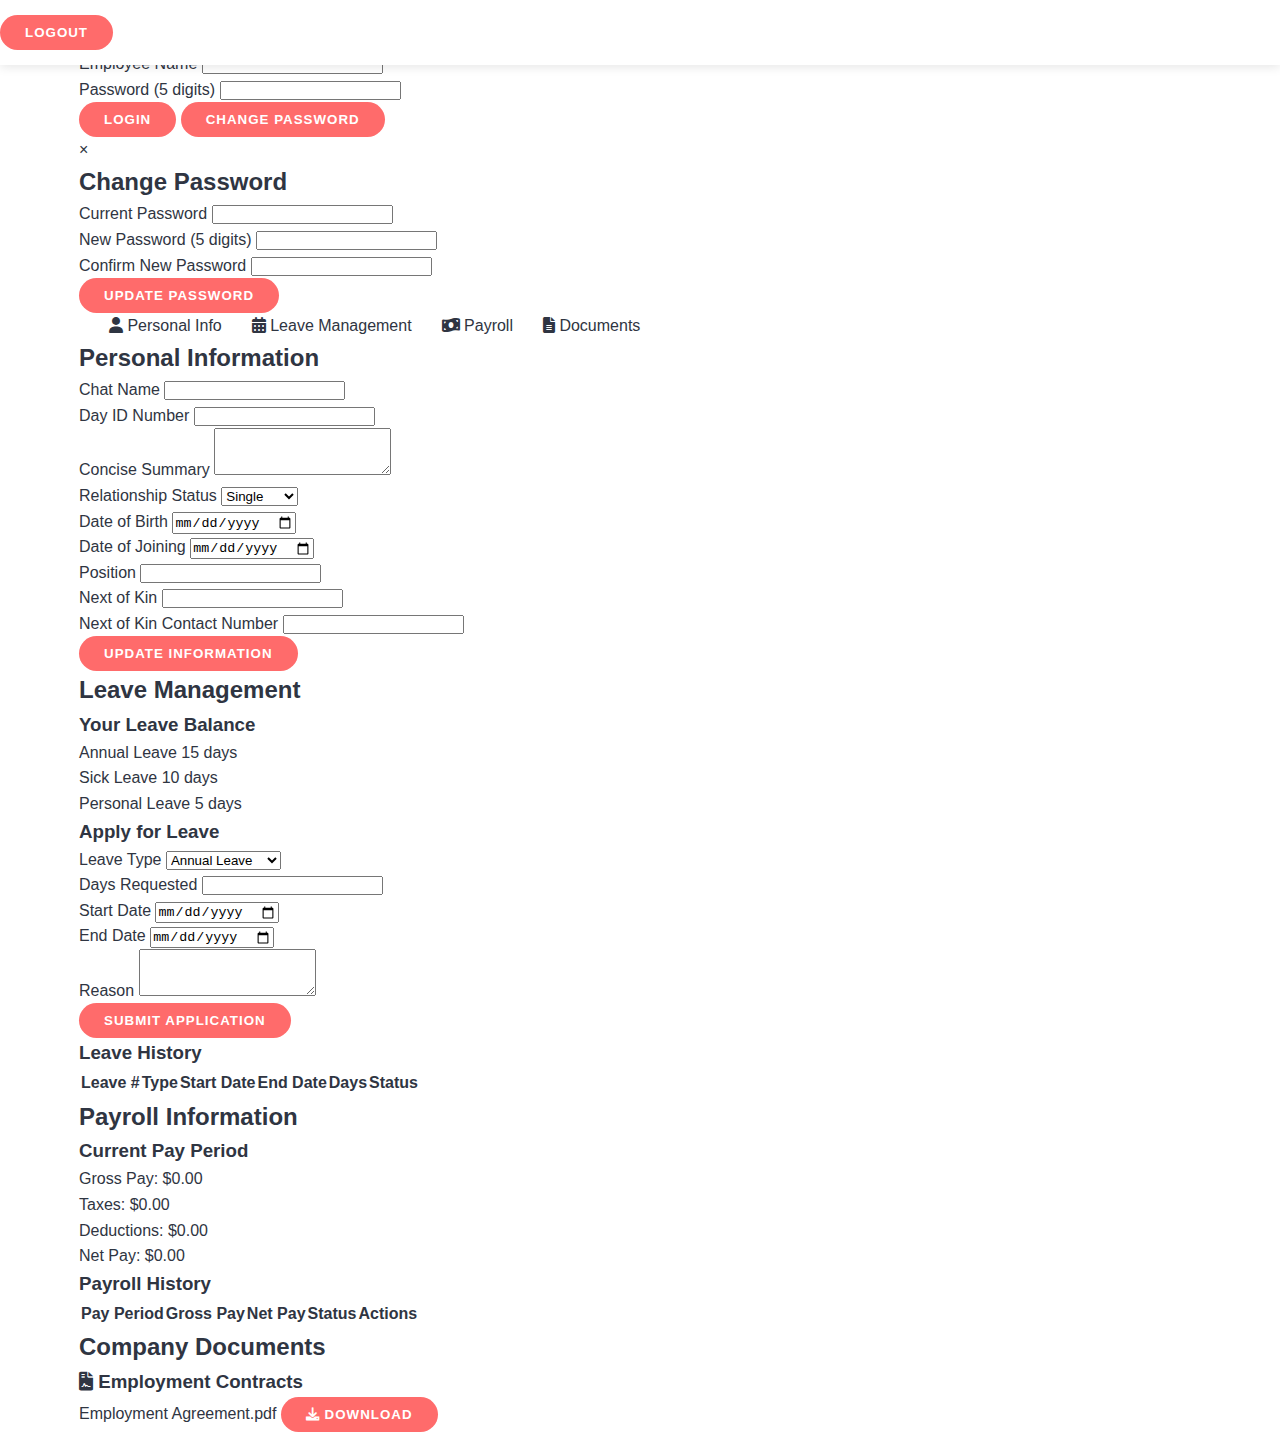
<file: mbuche portal.html>
<!DOCTYPE html>
<html lang="en">
<head>
    <meta charset="UTF-8">
    <meta name="viewport" content="width=device-width, initial-scale=1.0">
    <title>Employee Self-Service Portal</title>
    <link rel="stylesheet" href="https://cdnjs.cloudflare.com/ajax/libs/font-awesome/6.0.0/css/all.min.css">
    <link rel="stylesheet" href="styles.css">
</head>
<body>
    <div class="container">
        <!-- Login Screen -->
        <div id="login-screen" class="screen active">
            <div class="login-container">
                <h1>Employee Portal</h1>
                <form id="login-form">
                    <div class="form-group">
                        <label for="username">Employee Name</label>
                        <input type="text" id="username" required>
                    </div>
                    <div class="form-group">
                        <label for="password">Password (5 digits)</label>
                        <input type="password" id="password" pattern="\d{5}" title="5-digit number" required>
                    </div>
                    <button type="submit" class="btn">Login</button>
                    <button type="button" id="change-password-btn" class="btn secondary">Change Password</button>
                </form>
            </div>
        </div>

        <!-- Change Password Modal -->
        <div id="change-password-modal" class="modal">
            <div class="modal-content">
                <span class="close">&times;</span>
                <h2>Change Password</h2>
                <form id="change-password-form">
                    <div class="form-group">
                        <label for="current-password">Current Password</label>
                        <input type="password" id="current-password" required>
                    </div>
                    <div class="form-group">
                        <label for="new-password">New Password (5 digits)</label>
                        <input type="password" id="new-password" pattern="\d{5}" required>
                    </div>
                    <div class="form-group">
                        <label for="confirm-password">Confirm New Password</label>
                        <input type="password" id="confirm-password" required>
                    </div>
                    <button type="submit" class="btn">Update Password</button>
                </form>
            </div>
        </div>

        <!-- Main Dashboard -->
        <div id="dashboard" class="screen">
            <header>
                <div class="user-info">
                    <span id="welcome-message"></span>
                    <button id="logout-btn" class="btn secondary">Logout</button>
                </div>
            </header>

            <div class="dashboard-container">
                <nav class="sidebar">
                    <ul>
                        <li class="active" data-section="personal-info"><i class="fas fa-user"></i> Personal Info</li>
                        <li data-section="leave-management"><i class="fas fa-calendar-alt"></i> Leave Management</li>
                        <li data-section="payroll"><i class="fas fa-money-bill-wave"></i> Payroll</li>
                        <li data-section="documents"><i class="fas fa-file-alt"></i> Documents</li>
                    </ul>
                </nav>

                <main class="content-area">
                    <!-- Personal Information Section -->
                    <section id="personal-info" class="content-section active">
                        <h2>Personal Information</h2>
                        <form id="personal-info-form">
                            <div class="form-row">
                                <div class="form-group">
                                    <label for="chat-name">Chat Name</label>
                                    <input type="text" id="chat-name">
                                </div>
                                <div class="form-group">
                                    <label for="day-id">Day ID Number</label>
                                    <input type="text" id="day-id">
                                </div>
                            </div>
                            
                            <div class="form-group">
                                <label for="concise">Concise Summary</label>
                                <textarea id="concise" rows="3"></textarea>
                            </div>
                            
                            <div class="form-row">
                                <div class="form-group">
                                    <label for="relationship">Relationship Status</label>
                                    <select id="relationship">
                                        <option value="single">Single</option>
                                        <option value="married">Married</option>
                                        <option value="divorced">Divorced</option>
                                        <option value="widowed">Widowed</option>
                                    </select>
                                </div>
                                <div class="form-group">
                                    <label for="dob">Date of Birth</label>
                                    <input type="date" id="dob">
                                </div>
                            </div>
                            
                            <div class="form-row">
                                <div class="form-group">
                                    <label for="join-date">Date of Joining</label>
                                    <input type="date" id="join-date">
                                </div>
                                <div class="form-group">
                                    <label for="position">Position</label>
                                    <input type="text" id="position">
                                </div>
                            </div>
                            
                            <div class="form-group">
                                <label for="next-of-kin">Next of Kin</label>
                                <input type="text" id="next-of-kin">
                            </div>
                            
                            <div class="form-group">
                                <label for="kin-number">Next of Kin Contact Number</label>
                                <input type="tel" id="kin-number">
                            </div>
                            
                            <button type="submit" class="btn">Update Information</button>
                        </form>
                    </section>

                    <!-- Leave Management Section -->
                    <section id="leave-management" class="content-section">
                        <h2>Leave Management</h2>
                        
                        <div class="leave-balance">
                            <h3>Your Leave Balance</h3>
                            <div class="balance-cards">
                                <div class="balance-card">
                                    <span class="balance-type">Annual Leave</span>
                                    <span class="balance-days">15 days</span>
                                </div>
                                <div class="balance-card">
                                    <span class="balance-type">Sick Leave</span>
                                    <span class="balance-days">10 days</span>
                                </div>
                                <div class="balance-card">
                                    <span class="balance-type">Personal Leave</span>
                                    <span class="balance-days">5 days</span>
                                </div>
                            </div>
                        </div>
                        
                        <div class="apply-leave">
                            <h3>Apply for Leave</h3>
                            <form id="leave-application-form">
                                <div class="form-row">
                                    <div class="form-group">
                                        <label for="leave-type">Leave Type</label>
                                        <select id="leave-type">
                                            <option value="annual">Annual Leave</option>
                                            <option value="sick">Sick Leave</option>
                                            <option value="personal">Personal Leave</option>
                                        </select>
                                    </div>
                                    <div class="form-group">
                                        <label for="leave-days">Days Requested</label>
                                        <input type="number" id="leave-days" min="1">
                                    </div>
                                </div>
                                
                                <div class="form-row">
                                    <div class="form-group">
                                        <label for="start-date">Start Date</label>
                                        <input type="date" id="start-date">
                                    </div>
                                    <div class="form-group">
                                        <label for="end-date">End Date</label>
                                        <input type="date" id="end-date">
                                    </div>
                                </div>
                                
                                <div class="form-group">
                                    <label for="leave-reason">Reason</label>
                                    <textarea id="leave-reason" rows="3"></textarea>
                                </div>
                                
                                <button type="submit" class="btn">Submit Application</button>
                            </form>
                        </div>
                        
                        <div class="leave-history">
                            <h3>Leave History</h3>
                            <table id="leave-history-table">
                                <thead>
                                    <tr>
                                        <th>Leave #</th>
                                        <th>Type</th>
                                        <th>Start Date</th>
                                        <th>End Date</th>
                                        <th>Days</th>
                                        <th>Status</th>
                                    </tr>
                                </thead>
                                <tbody>
                                    <!-- Will be populated by JavaScript -->
                                </tbody>
                            </table>
                        </div>
                    </section>

                    <!-- Payroll Section -->
                    <section id="payroll" class="content-section">
                        <h2>Payroll Information</h2>
                        
                        <div class="payroll-overview">
                            <h3>Current Pay Period</h3>
                            <div class="payroll-card">
                                <div class="payroll-item">
                                    <span class="payroll-label">Gross Pay:</span>
                                    <span class="payroll-value" id="gross-pay">$0.00</span>
                                </div>
                                <div class="payroll-item">
                                    <span class="payroll-label">Taxes:</span>
                                    <span class="payroll-value" id="taxes">$0.00</span>
                                </div>
                                <div class="payroll-item">
                                    <span class="payroll-label">Deductions:</span>
                                    <span class="payroll-value" id="deductions">$0.00</span>
                                </div>
                                <div class="payroll-item total">
                                    <span class="payroll-label">Net Pay:</span>
                                    <span class="payroll-value" id="net-pay">$0.00</span>
                                </div>
                            </div>
                        </div>
                        
                        <div class="payroll-history">
                            <h3>Payroll History</h3>
                            <table id="payroll-history-table">
                                <thead>
                                    <tr>
                                        <th>Pay Period</th>
                                        <th>Gross Pay</th>
                                        <th>Net Pay</th>
                                        <th>Status</th>
                                        <th>Actions</th>
                                    </tr>
                                </thead>
                                <tbody>
                                    <!-- Will be populated by JavaScript -->
                                </tbody>
                            </table>
                        </div>
                    </section>

                    <!-- Documents Section -->
                    <section id="documents" class="content-section">
                        <h2>Company Documents</h2>
                        
                        <div class="document-categories">
                            <div class="category">
                                <h3><i class="fas fa-file-contract"></i> Employment Contracts</h3>
                                <ul class="document-list">
                                    <li>
                                        <span>Employment Agreement.pdf</span>
                                        <button class="btn small"><i class="fas fa-download"></i> Download
</file>
<file: styles.css>
:root {
    --primary-color: #ff6b6b;
    --secondary-color: #5f27cd;
    --dark-color: #2f3542;
    --light-color: #f1f2f6;
    --success-color: #2ed573;
    --warning-color: #ffa502;
    --danger-color: #ff4757;
    --white: #ffffff;
    --black: #000000;
    --gray: #a4b0be;
    --box-shadow: 0 5px 15px rgba(0, 0, 0, 0.1);
    --transition: all 0.3s ease;
}

* {
    margin: 0;
    padding: 0;
    box-sizing: border-box;
}

body {
    font-family: 'Segoe UI', Tahoma, Geneva, Verdana, sans-serif;
    line-height: 1.6;
    color: var(--dark-color);
    background-color: var(--white);
}

a {
    text-decoration: none;
    color: inherit;
}

ul {
    list-style: none;
}

img {
    max-width: 100%;
    height: auto;
}

.container {
    width: 90%;
    max-width: 1200px;
    margin: 0 auto;
    padding: 0 15px;
}

.btn {
    display: inline-block;
    background-color: var(--primary-color);
    color: var(--white);
    padding: 10px 25px;
    border-radius: 30px;
    font-weight: 600;
    text-transform: uppercase;
    letter-spacing: 1px;
    transition: var(--transition);
    border: none;
    cursor: pointer;
}

.btn:hover {
    background-color: #ff5252;
    transform: translateY(-3px);
    box-shadow: var(--box-shadow);
}

.section-title {
    text-align: center;
    margin-bottom: 50px;
    font-size: 2.5rem;
    color: var(--dark-color);
    position: relative;
}

.section-title::after {
    content: '';
    position: absolute;
    bottom: -15px;
    left: 50%;
    transform: translateX(-50%);
    width: 80px;
    height: 4px;
    background-color: var(--primary-color);
    border-radius: 2px;
}

/* Header Styles */
header {
    background-color: var(--white);
    box-shadow: 0 2px 10px rgba(0, 0, 0, 0.1);
    position: fixed;
    width: 100%;
    top: 0;
    left: 0;
    z-index: 1000;
    padding: 15px 0;
    transition: var(--transition);
}

header.scrolled {
    padding: 10px 0;
    box-shadow: 0 5px 20px rgba(0, 0, 0, 0.1);
}

header .container {
    display: flex;
    justify-content: space-between;
    align-items: center;
}

.logo {
    display: flex;
    align-items: center;
}

.logo img {
    height: 20px;
    margin-right: 5px;
}

.logo h1 {
    font-size: 1.8rem;
    font-weight: 700;
    color: var(--dark-color);
}

.logo h1 span {
    color: var(--primary-color);
}

*/
.about-page {
    background-image: url( "c:\Users\Lydia\Desktop\cloth store website\images\images.jpg"); 
    background-size: cover; 
    background-position: center; 
    background-repeat: no-repeat; 
    height: 100vh; 
    color: white; 
    display: flex;
    flex-direction: column;
    align-items: center;
    justify-content: center;
    text-align: center;
}

nav ul {
    display: flex;
}

nav ul li {
    margin-left: 30px;
}

nav ul li a {
    font-weight: 600;
    transition: var(--transition);
    position: relative;
    padding: 5px 0;
}

nav ul li a::after {
    content: '';
    position: absolute;
    bottom: 0;
    left: 0;
    width: 0;
    height: 2px;
    background-color: var(--primary-color);
    transition: var(--transition);
}

nav ul li a:hover::after,
nav ul li a.active::after {
    width: 100%;
}

nav ul li a:hover,
nav ul li a.active {
    color: var(--primary-color);
}

.icons {
    display: flex;
    align-items: center;
}

.search-box {
    position: relative;
    margin-right: 20px;
}

.search-box input {
    padding: 8px 15px;
    border: 1px solid var(--gray);
    border-radius: 30px;
    outline: none;
    width: 200px;
    transition: var(--transition);
}

.search-box input:focus {
    border-color: var(--primary-color);
    width: 220px;
}

.search-box i {
    position: absolute;
    right: 15px;
    top: 50%;
    transform: translateY(-50%);
    color: var(--gray);
    cursor: pointer;
}

.user, .cart-icon {
    margin-left: 20px;
    font-size: 1.2rem;
    color: var(--dark-color);
    transition: var(--transition);
    position: relative;
}

.user:hover, .cart-icon:hover {
    color: var(--primary-color);
}

.cart-count {
    position: absolute;
    top: -10px;
    right: -10px;
    background-color: var(--primary-color);
    color: var(--white);
    width: 20px;
    height: 20px;
    border-radius: 50%;
    display: flex;
    justify-content: center;
    align-items: center;
    font-size: 0.7rem;
    font-weight: 600;
}

.menu-toggle {
    display: none;
    font-size: 1.5rem;
    cursor: pointer;
}

/* Hero Section */
.hero {
    height: 80vh;
    background: linear-gradient(rgba(0, 0, 0, 0.5), rgba(0, 0, 0, 0.5)), url('images/shirt1.jpg') center/cover no-repeat;
    display: flex;
    align-items: center;
    margin-top: 70px;
    color: var(--white);
}

.hero-content {
    max-width: 600px;
}

.hero h2 {
    font-size: 3.5rem;
    margin-bottom: 20px;
    line-height: 1.2;
}

.hero p {
    font-size: 1.2rem;
    margin-bottom: 30px;
}

/* Categories Section */
.categories {
    padding: 80px 0;
}

.category-grid {
    display: grid;
    grid-template-columns: repeat(auto-fit, minmax(300px, 1fr));
    gap: 30px;
    margin-top: 40px;
}

.category-card {
    position: relative;
    border-radius: 10px;
    overflow: hidden;
    box-shadow: var(--box-shadow);
    transition: var(--transition);
}

.category-card:hover {
    transform: translateY(-10px);
}

.category-card img {
    width: 100%;
    height: 300px;
    object-fit: cover;
    display: block;
}

.category-info {
    position: absolute;
    bottom: 0;
    left: 0;
    right: 0;
    background: linear-gradient(to top, rgba(0, 0, 0, 0.8), transparent);
    padding: 30px 20px;
    color: var(--white);
}

.category-info h3 {
    font-size: 1.8rem;
    margin-bottom: 10px;
}

.category-info a {
    display: inline-flex;
    align-items: center;
    color: var(--white);
    font-weight: 600;
    transition: var(--transition);
}

.category-info a:hover {
    color: var(--primary-color);
}

.category-info a i {
    margin-left: 5px;
}

/* Featured Products */
.featured-products {
    padding: 80px 0;
    background-color: var(--light-color);
}

.product-filter {
    display: flex;
    justify-content: center;
    margin-bottom: 40px;
    flex-wrap: wrap;
}

.filter-btn {
    padding: 8px 20px;
    margin: 0 10px;
    background-color: transparent;
    border: 1px solid var(--gray);
    border-radius: 30px;
    cursor: pointer;
    transition: var(--transition);
    font-weight: 600;
}

.filter-btn.active,
.filter-btn:hover {
    background-color: var(--primary-color);
    color: var(--white);
    border-color: var(--primary-color);
}

.product-grid {
    display: grid;
    grid-template-columns: repeat(auto-fill, minmax(250px, 1fr));
    gap: 30px;
}

.product-card {
    background-color: var(--white);
    border-radius: 10px;
    overflow: hidden;
    box-shadow: var(--box-shadow);
    transition: var(--transition);
    position: relative;
}

.product-card:hover {
    transform: translateY(-10px);
}

.product-badge {
    position: absolute;
    top: 10px;
    left: 10px;
    background-color: var(--primary-color);
    color: var(--white);
    padding: 5px 10px;
    border-radius: 30px;
    font-size: 0.8rem;
    font-weight: 600;
    z-index: 1;
}

.product-img {
    height: 250px;
    overflow: hidden;
}

.product-img img {
    width: 100%;
    height: 100%;
    object-fit: cover;
    transition: var(--transition);
}

.product-card:hover .product-img img {
    transform: scale(1.1);
}

.product-info {
    padding: 20px;
}

.product-title {
    font-size: 1.1rem;
    margin-bottom: 10px;
    font-weight: 600;
}

.product-price {
    display: flex;
    align-items: center;
    margin-bottom: 15px;
}

.current-price {
    font-size: 1.2rem;
    font-weight: 700;
    color: var(--primary-color);
}

.old-price {
    font-size: 0.9rem;
    text-decoration: line-through;
    color: var(--gray);
    margin-left: 10px;
}

.product-rating {
    color: var(--warning-color);
    margin-bottom: 15px;
}

.add-to-cart {
    width: 100%;
    padding: 10px;
    background-color: var(--dark-color);
    color: var(--white);
    border: none;
    border-radius: 5px;
    cursor: pointer;
    font-weight: 600;
    transition: var(--transition);
}

.add-to-cart:hover {
    background-color: var(--primary-color);
}

/* Newsletter Section */
.newsletter {
    padding: 80px 0;
    background: linear-gradient(rgba(0, 0, 0, 0.7), rgba(0, 0, 0, 0.7)), url('images/dress2.jpg') center/cover no-repeat;
    color: var(--white);
    text-align: center;
}

.newsletter h2 {
    font-size: 2.5rem;
    margin-bottom: 20px;
}

.newsletter p {
    font-size: 1.1rem;
    margin-bottom: 30px;
    max-width: 600px;
    margin-left: auto;
    margin-right: auto;
}

.newsletter form {
    display: flex;
    max-width: 500px;
    margin: 0 auto;
}

.newsletter input {
    flex: 1;
    padding: 15px;
    border: none;
    border-radius: 30px 0 0 30px;
    outline: none;
}

.newsletter button {
    border-radius: 0 30px 30px 0;
    padding: 15px 30px;
}

/* Footer */
footer {
    background-color: var(--dark-color);
    color: var(--white);
    padding: 60px 0 0;
}

.footer-grid {
    display: grid;
    grid-template-columns: repeat(auto-fit, minmax(200px, 1fr));
    gap: 40px;
    margin-bottom: 40px;
}

.footer-col h3 {
    font-size: 1.5rem;
    margin-bottom: 20px;
    position: relative;
    padding-bottom: 10px;
}

.footer-col h3::after {
    content: '';
    position: absolute;
    bottom: 0;
    left: 0;
    width: 50px;
    height: 2px;
    background-color: var(--primary-color);
}

.footer-col ul li {
    margin-bottom: 10px;
}

.footer-col ul li a {
    transition: var(--transition);
}

.footer-col ul li a:hover {
    color: var(--primary-color);
    padding-left: 5px;
}

.contact-info li {
    display: flex;
    align-items: center;
    margin-bottom: 15px;
}

.contact-info i {
    margin-right: 10px;
    color: var(--primary-color);
}

.social-links {
    display: flex;
    margin-top: 20px;
}

.social-links a {
    display: flex;
    align-items: center;
    justify-content: center;
    width: 40px;
    height: 40px;
    background-color: rgba(255, 255, 255, 0.1);
    border-radius: 50%;
    margin-right: 10px;
    transition: var(--transition);
}

.social-links a:hover {
    background-color: var(--primary-color);
    transform: translateY(-5px);
}

.footer-bottom {
    border-top: 1px solid rgba(255, 255, 255, 0.1);
    padding: 20px 0;
    display: flex;
    justify-content: space-between;
    align-items: center;
}

.payment-methods i {
    font-size: 1.5rem;
    margin-left: 10px;
}

/* Shopping Cart Sidebar */
.cart-sidebar {
    position: fixed;
    top: 0;
    right: -400px;
    width: 400px;
    height: 100vh;
    background-color: var(--white);
    box-shadow: -5px 0 15px rgba(0, 0, 0, 0.1);
    z-index: 1001;
    transition: var(--transition);
    overflow-y: auto;
}

.cart-sidebar.active {
    right: 0;
}

.cart-header {
    display: flex;
    justify-content: space-between;
    align-items: center;
    padding: 20px;
    border-bottom: 1px solid var(--light-color);
}

.cart-header h3 {
    font-size: 1.5rem;
}

.close-cart {
    background: none;
    border: none;
    font-size: 1.5rem;
    cursor: pointer;
    transition: var(--transition);
}

.close-cart:hover {
    color: var(--primary-color);
    transform: rotate(90deg);
}

.cart-items {
    padding: 20px;
}

.cart-item {
    display: flex;
    margin-bottom: 20px;
    padding-bottom: 20px;
    border-bottom: 1px solid var(--light-color);
}

.cart-item-img {
    width: 80px;
    height: 80px;
    margin-right: 15px;
}

.cart-item-img img {
    width: 100%;
    height: 100%;
    object-fit: cover;
    border-radius: 5px;
}

.cart-item-info {
    flex: 1;
}

.cart-item-title {
    font-weight: 600;
    margin-bottom: 5px;
}

.cart-item-price {
    color: var(--primary-color);
    font-weight: 600;
    margin-bottom: 10px;
}

.cart-item-quantity {
    display: flex;
    align-items: center;
}

.quantity-btn {
    width: 25px;
    height: 25px;
    background-color: var(--light-color);
    border: none;
    border-radius: 3px;
    cursor: pointer;
    font-weight: 600;
}

.quantity-input {
    width: 40px;
    height: 25px;
    text-align: center;
    margin: 0 5px;
    border: 1px solid var(--light-color);
}

.remove-item {
    margin-left: auto;
    color: var(--danger-color);
    cursor: pointer;
    transition: var(--transition);
}

.remove-item:hover {
    transform: scale(1.2);
}

.cart-total {
    padding: 20px;
    border-top: 1px solid var(--light-color);
}

.cart-total h4 {
    display: flex;
    justify-content: space-between;
    font-size: 1.2rem;
    margin-bottom: 20px;
}

.checkout-btn {
    width: 100%;
    text-align: center;
}

/* Overlay */
.overlay {
    position: fixed;
    top: 0;
    left: 0;
    width: 100%;
    height: 100%;
    background-color: rgba(0, 0, 0, 0.5);
    z-index: 1000;
    opacity: 0;
    visibility: hidden;
    transition: var(--transition);
}

.overlay.active {
    opacity: 1;
    visibility: visible;
}

/* Responsive Styles */
@media (max-width: 992px) {
    nav ul {
        position: fixed;
        top: 70px;
        left: -100%;
        width: 100%;
        height: calc(100vh - 70px);
        background-color: var(--white);
        flex-direction: column;
        align-items: center;
        justify-content: center;
        transition: var(--transition);
    }

    nav ul.active {
        left: 0;
    }

    nav ul li {
        margin: 15px 0;
    }

    .menu-toggle {
        display: block;
    }

    .hero h2 {
        font-size: 2.5rem;
    }

    .cart-sidebar {
        width: 350px;
    }
}

@media (max-width: 768px) {
    .hero {
        height: 60vh;
    }

    .hero h2 {
        font-size: 2rem;
    }

    .hero p {
        font-size: 1rem;
    }

    .section-title {
        font-size: 2rem;
    }

    .search-box input {
        width: 150px;
    }

    .search-box input:focus {
        width: 170px;
    }

    .newsletter form {
        flex-direction: column;
    }

    .newsletter input {
        border-radius: 30px;
        margin-bottom: 10px;
    }

    .newsletter button {
        border-radius: 30px;
        width: 100%;
    }

    .footer-bottom {
        flex-direction: column;
        text-align: center;
    }

    .payment-methods {
        margin-top: 15px;
    }
}

@media (max-width: 576px) {
    .hero {
        height: 50vh;
        margin-top: 60px;
    }

    .logo h1 {
        font-size: 1.5rem;
    }

    .cart-sidebar {
        width: 100%;
    }

    .category-grid {
        grid-template-columns: 1fr;
    }
}
</file>
